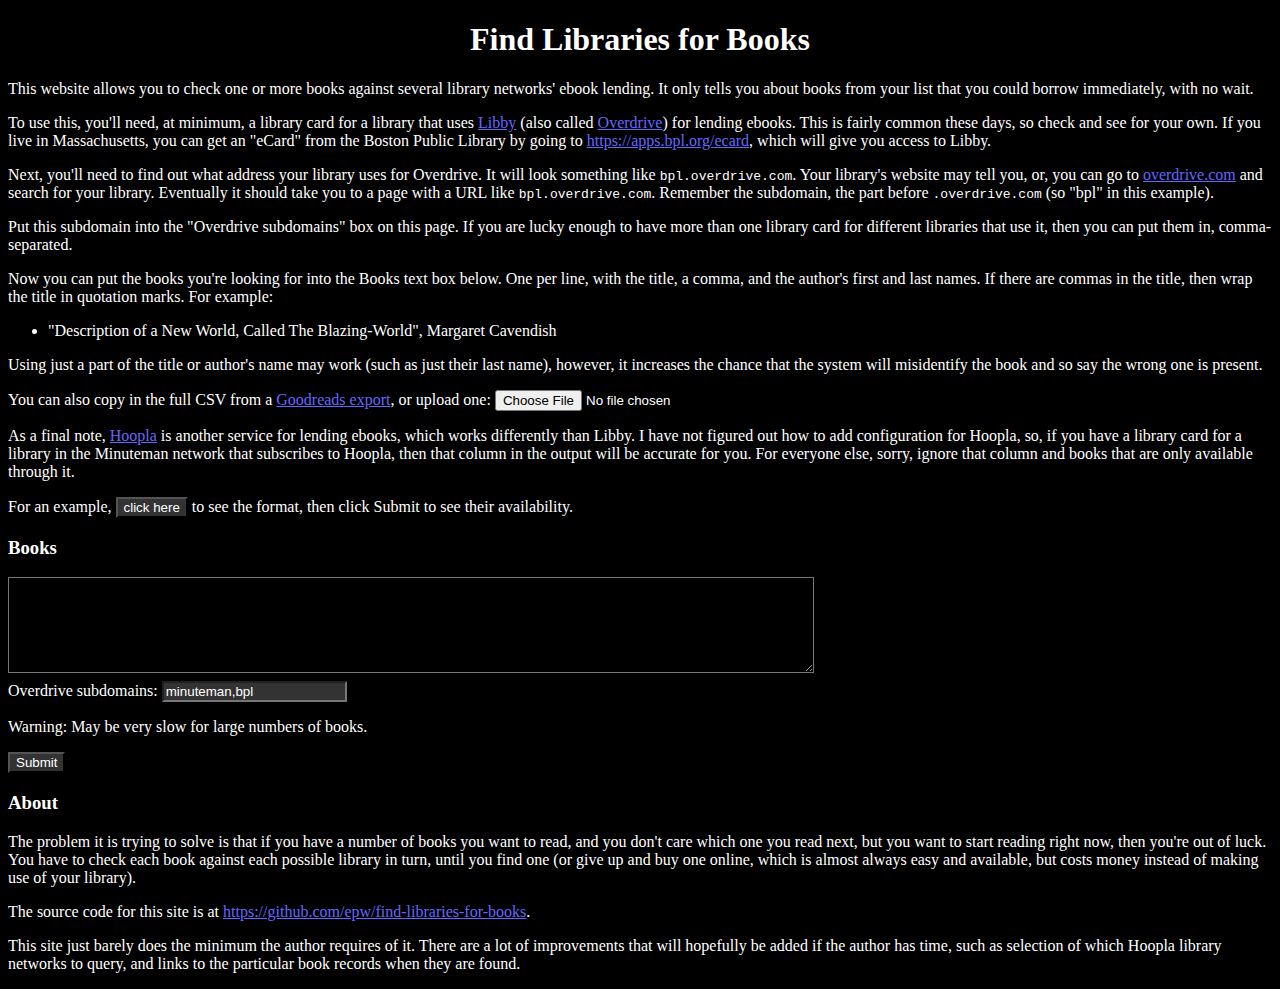
<file: www/index.html>
<!doctype html>
<!--
  Copyright 2020 Google LLC

  Licensed under the Apache License, Version 2.0 (the "License");
  you may not use this file except in compliance with the License.
  You may obtain a copy of the License at

       http://www.apache.org/licenses/LICENSE-2.0

  Unless required by applicable law or agreed to in writing, software
  distributed under the License is distributed on an "AS IS" BASIS,
  WITHOUT WARRANTIES OR CONDITIONS OF ANY KIND, either express or implied.
  See the License for the specific language governing permissions and
  limitations under the License.
-->
<html>

<head>
  <title>Find Libraries for Books</title>
  <meta name="viewport" content="width=device-width, initial-scale=1">
  <link rel="stylesheet" href="style.css">
  <script src="script.js" defer></script>
</head>

<body>
  <h1>Find Libraries for Books</h1>
  <form method="POST" action="find.cgi" enctype="multipart/form-data">
    <input type="hidden" name="covers" value="1">
    <p>
      This website allows you to check one or more books against
      several library networks' ebook lending. It only tells you
      about books from your list that you could borrow
      immediately, with no wait.
    </p>
	  <p>
	    To use this, you'll need, at minimum, a library card for a
	    library that uses <a href="https://libbyapp.com">Libby</a> (also
	    called <a href="https://overdrive.com">Overdrive</a>) for lending
	    ebooks. This is fairly common these days, so check and see for your
	    own. If you live in Massachusetts, you can get an "eCard" from the
	    Boston Public Library by going to <a
	    href="https://apps.bpl.org/ecard">https://apps.bpl.org/ecard</a>,
	    which will give you access to Libby.
	  </p>
	  <p>
	    Next, you'll need to find out what address your library uses for
	    Overdrive. It will look something like
	    <code>bpl.overdrive.com</code>. Your library's website may tell you,
	    or, you can go to <a
	      href="https://overdrive.com/libraries">overdrive.com</a> and search
	    for your library. Eventually it should take you to a page with a URL
	    like <code>bpl.overdrive.com</code>. Remember the subdomain, the
	    part before <code>.overdrive.com</code> (so "bpl" in this example).
	  </p>
	  <p>
	    Put this subdomain into the "Overdrive subdomains" box on this
	    page. If you are lucky enough to have more than one library card for
	    different libraries that use it, then you can put them in,
	    comma-separated.
	  </p>
	  <p>
	    Now you can put the books you're looking for into the Books
	    text box below. One per line, with the title, a comma, and
	    the author's first and last names. If there are commas in
	    the title, then wrap the title in quotation marks. For
	    example:
	    <ul>
        <li>"Description of a New World, Called The Blazing-World", Margaret Cavendish</li>
	    </ul>
	    Using just a part of the title or author's name may work
	    (such as just their last name), however, it increases the
	    chance that the system will misidentify the book and so
	    say the wrong one is present.
	  </p>
	  <p>
	    You can also copy in the full CSV from a <a
	    href="https://help.goodreads.com/s/article/How-do-I-import-or-export-my-books-1553870934590">Goodreads
	    export</a>, or upload one: <input type="file" name="csvfile"></input>
	  </p>
	  <p>
	    As a final note, <a href="https://hoopladigital.com">Hoopla</a>
	    is another service for lending ebooks, which works differently than
	    Libby. I have not figured out how to add configuration for Hoopla,
	    so, if you have a library card for a library in the Minuteman
	    network that subscribes to Hoopla, then that column in the output
	    will be accurate for you. For everyone else, sorry, ignore that
	    column and books that are only available through it.
	  </p>
    <p>
      For an example, <button type="button" onclick="example_data()">click
      here</button> to see the format, then click Submit to see their
      availability.
    </p>
    <h3>Books</h3>
    <textarea id="books" name="books" rows="6" cols="40"></textarea>
    <div>
      <label>Overdrive subdomains: <input type="text" id="overdrive" name="overdrive" value="minuteman,bpl"></label>
    </div>
    <div>
      <p>Warning: May be very slow for large numbers of books.</p>
      <input type="submit" value="Submit">
    </div>
  </form>
  <div>
    <h3>About</h3>
    <p>
      The problem it is trying to solve is that if you have a
      number of books you want to read, and you don't care which
      one you read next, but you want to start reading right
      now, then you're out of luck. You have to check each book
      against each possible library in turn, until you find one
      (or give up and buy one online, which is almost always
      easy and available, but costs money instead of making use
      of your library).
    </p>
    <p>
      The source code for this site is at <a
        href="https://github.com/epw/find-libraries-for-books">https://github.com/epw/find-libraries-for-books</a>.
    </p>
    <p>
      This site just barely does the minimum the author requires of
      it. There are a lot of improvements that will hopefully be
      added if the author has time, such as selection of which
      Hoopla library networks to query, and links to the particular
      book records when they are found.
    </p>
  </div>
  <div id="data">
    <p>(You shouldn't see this, it's internal data that's normally
      hidden)</p>
    <pre id="example">
Title,Author
Tales from Earthsea,Ursula K. Le Guin
Walkaway,Cory Doctorow
The New Jim Crow,Michelle Alexander
"To Be Taught, If Fortunate",Becky Chambers
The Blazing World,Margaret Cavendish
    </pre>
  </div>
</body>

</html>
</file>
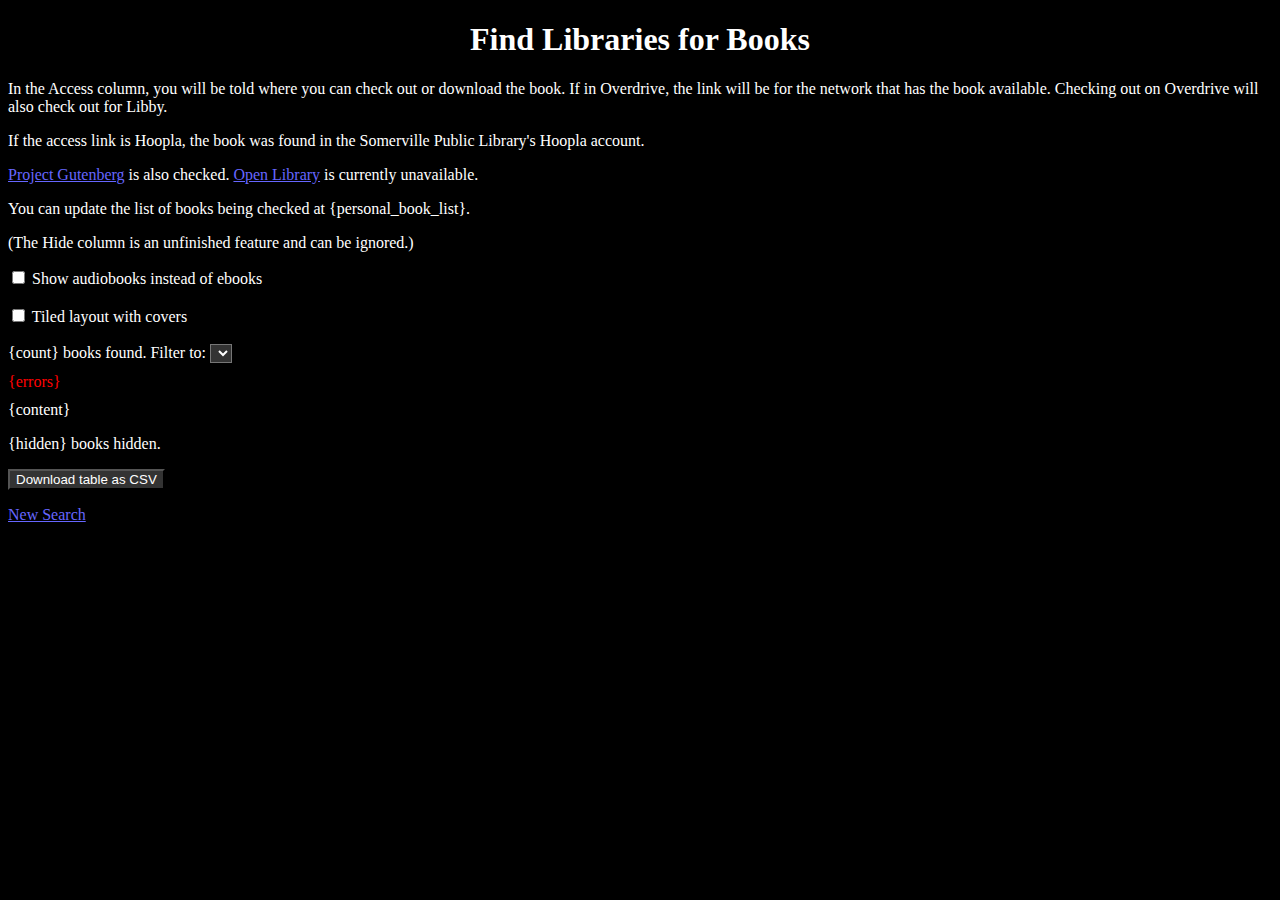
<file: www/books.template.html>
<!doctype html>
<!--
  Copyright 2020 Google LLC

  Licensed under the Apache License, Version 2.0 (the "License");
  you may not use this file except in compliance with the License.
  You may obtain a copy of the License at

       http://www.apache.org/licenses/LICENSE-2.0

  Unless required by applicable law or agreed to in writing, software
  distributed under the License is distributed on an "AS IS" BASIS,
  WITHOUT WARRANTIES OR CONDITIONS OF ANY KIND, either express or implied.
  See the License for the specific language governing permissions and
  limitations under the License.
-->
<html>

<head>
  <title>Find Libraries for Books | Results</title>
  <meta name="viewport" content="width=device-width, initial-scale=1">
  <link rel="stylesheet" href="style.css">
  <script src="json_to_csv.js"></script>
  <script src="script.js" async defer></script>
  <style>
    {inject_css}
  </style>
</head>

<body>
  <h1>Find Libraries for Books</h1>
  <div>
    <p>
      In the Access column, you will be told where you can check out
      or download the book. If in Overdrive, the link will be for the
      network that has the book available. Checking out on Overdrive
      will also check out for Libby.
    </p>
    <p>
      If the access link is Hoopla, the book was found in the
      Somerville Public Library's Hoopla account.
    </p>
    <p>
      <a href="https://gutenberg.org">Project Gutenberg</a> is also
      checked. <a href="https://openlibrary.org">Open Library</a> is
      currently unavailable.
    </p>
    <p>
      You can update the list of books being checked at {personal_book_list}.
    </p>
    <p>
      (The Hide column is an unfinished feature and can be ignored.)
    </p>
    <p>
      <div class="toggles">
	<label>
	  <input type="checkbox" id="audiobook" onchange="change_audiobooks()" {audiobook_checked}>
	  Show audiobooks instead of ebooks
	</label>
      </div>
      <div class="toggles">
	<label>
	  <input type="checkbox" id="covers" onchange="change_covers()" {covers_checked}>
	  Tiled layout with covers
	</label>
      </div>
    </p>
  </div>
  <div>
    <span><span id="bookcount">{count}</span> books found.</span>
    <span>
      <label>
	Filter to:
	<select id="filter" onchange="change_filters()">
	  {filters}
	</select>
      </label>
    </span>
  </div>
  <div id="errors">{errors}</div>
  {content}
  <p>
    {hidden} books hidden.
  </p>
  <script>
    const books_json = {books_json};
  </script>
  <p>
    <button onclick="download_books()">Download table as CSV</button>
  </p>
  <p>
    <a href="index.html">New Search</a>
  </p>
</body>

</html>
</file>
<file: www/style.css>
/*
 * Copyright 2020 Google LLC
 *
 * Licensed under the Apache License, Version 2.0 (the "License");
 * you may not use this file except in compliance with the License.
 * You may obtain a copy of the License at
 *
 *      http://www.apache.org/licenses/LICENSE-2.0
 *
 * Unless required by applicable law or agreed to in writing, software
 * distributed under the License is distributed on an "AS IS" BASIS,
 * WITHOUT WARRANTIES OR CONDITIONS OF ANY KIND, either express or implied.
 * See the License for the specific language governing permissions and
 * limitations under the License.
 */

/* Dark mode */
body {
    background-color: black;
    color: white;
}

a {
    color: #66f;
}

textarea {
  background-color: black;
  color: white;
}

button, input[type="submit"], input[type="text"], select {
    background-color: #333;
    color: white;
}

h1 {
  text-align: center;
}

label > div {
  margin-bottom: 4px;
}

textarea {
  margin-bottom: 4px;
  width: 100%;
  max-width: 800px;
}

div.toggles {
    margin-bottom: 1lh;
}

td {
  padding-left: 2px;
  padding-right: 2px;
}

td.hide {
    text-align: center;
    color: #aaa;
}

.hide {
    cursor: pointer;
}

div.covertiles {
    display: flex;
    flex-wrap: wrap;
    text-align: center;
}

a.book {
    text-decoration: none;
    border: none;
    color: unset;
}

div.book {
    display: flex;
    flex-direction: column;
    width: 175px;
    margin-bottom: 5px;
    margin-right: 5px;
    border: thin outset lightgray;
}

div.cover {
    height: 200px;
    margin-bottom: 5px;
}

div.title {
    font-weight: bold;
}

div.filing {
    display: flex;
    flex: 1; /* I don't understand this, but it makes the flexbox fill the available vertical space. */
    flex-direction: column;
    text-align: left;
    margin-top: 5px;
    margin-bottom: 3px;
    padding-left: 10px;
    padding-right: 10px;
}

div.tags {
    font-style: italic;
    font-size: small;
}

div.bookcontrols {
    display: flex;
    justify-content: space-between;
    margin-top: auto;
}

div.bookcontrols a.access {
    font-size: small;
    text-decoration: none;
}

.filtering tr.book, .filtering div.book {
    display: none;
}


#errors {
    color: red;
    margin: 10px 0;
}

#data {
  display: none;
}
</file>
